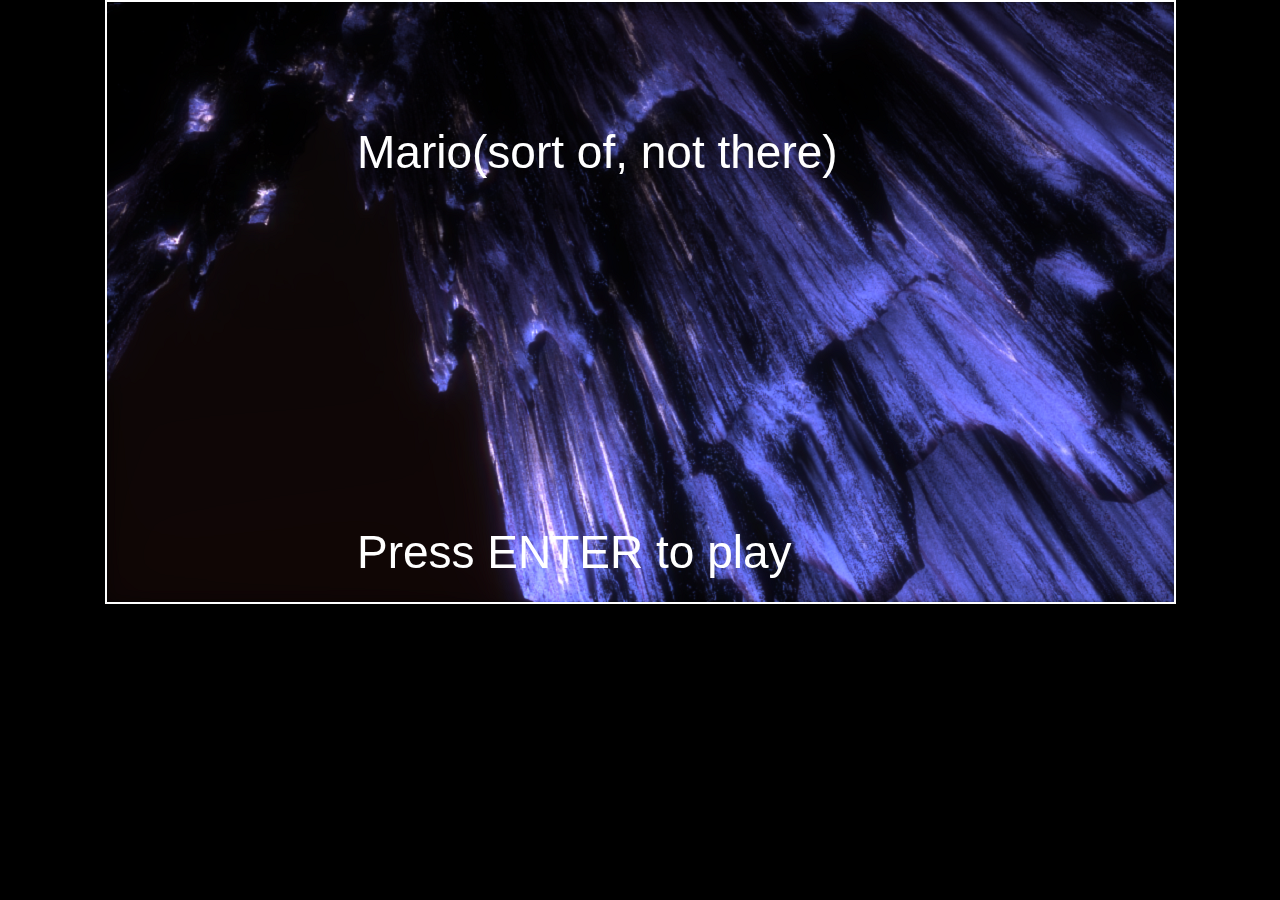
<file: public_html/MarioCristian-master/public_html/index.html>
<!DOCTYPE HTML>
<html>
	<head>
		<title>melonJS Template</title>
		<link rel="stylesheet" type="text/css" media="screen" href="index.css">
		<meta id="viewport" name="viewport" content="width=device-width, initial-scale=1, maximum-scale=1, user-scalable=no">
                <meta name="apple-mobile-web-app-capable" content="yes">
		<meta name="apple-mobile-web-app-status-bar-style" content="black">
        <link rel="apple-touch-icon" href="icons/touch-icon-iphone-60x60.png">
        <link rel="apple-touch-icon" sizes="76x76" href="icons/touch-icon-ipad-76x76.png">
        <link rel="apple-touch-icon" sizes="120x120" href="icons/touch-icon-iphone-retina-120x120.png">
        <link rel="apple-touch-icon" sizes="152x152" href="icons/touch-icon-ipad-retina-152x152.png">
	</head>
	<body>
		<!-- Canvas placeholder -->
		<div id="screen"></div>

		<!-- melonJS Library -->
		<!-- build:js js/app.min.js -->
		<script type="text/javascript" src="lib/melonJS-1.1.0-min.js"></script>

		<!-- Plugin(s) -->
		<script type="text/javascript" src="lib/plugins/debugPanel.js"></script>
		
		<!-- Game Scripts -->
		<script type="text/javascript" src="js/game.js"></script>
		<script type="text/javascript" src="js/resources.js"></script>

		<script type="text/javascript" src="js/entities/entities.js"></script>
		<script type="text/javascript" src="js/entities/HUD.js"></script>

		<script type="text/javascript" src="js/screens/title.js"></script>
		<script type="text/javascript" src="js/screens/play.js"></script>
		<!-- /build -->
		<!-- Bootstrap & Mobile optimization tricks -->
		<script type="text/javascript">
			window.onReady(function onReady() {
				game.onload();

				// Mobile browser hacks
				if (me.device.isMobile && !navigator.isCocoonJS) {
					// Prevent the webview from moving on a swipe
					window.document.addEventListener("touchmove", function (e) {
						e.preventDefault();
						window.scroll(0, 0);
						return false;
					}, false);

					// Scroll away mobile GUI
					(function () {
						window.scrollTo(0, 1);
						me.video.onresize(null);
					}).defer();

					me.event.subscribe(me.event.WINDOW_ONRESIZE, function (e) {
						window.scrollTo(0, 1);
					});
				}
			});
		</script>
	</body>
</html>
</file>
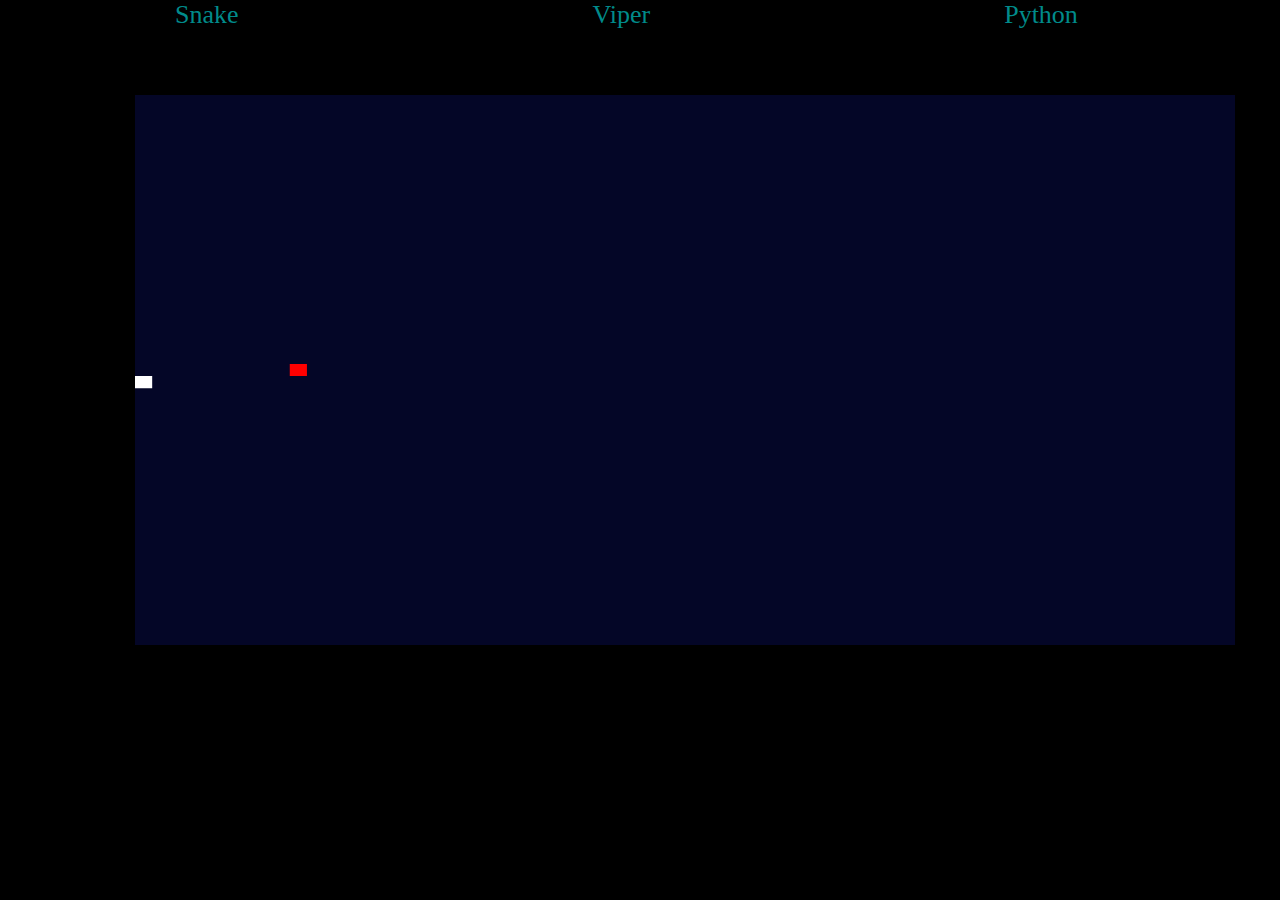
<file: public_html/snake.Cristian.R-master/public_html/index.html>
<!DOCTYPE html>
<!--
To change this license header, choose License Headers in Project Properties.
To change this template file, choose Tools | Templates
and open the template in the editor.
-->
<html>
   <!--need help cant get through video 53 --> 
   <head>
        <title>Cristian Robles-snake</title>
        <meta charset="UTF-8">
        <meta name="viewport" content="width=device-width, initial-scale=1.0">
            <link rel="stylesheet" type="text/css" href="style.css">
    </head>
    <body>     
        <nav>
            <a href="index.html">Snake</a>
            <a href="Viper.html">Viper</a>
            <a href="Python.html">Python</a>
        </nav>
        
        <canvas id="game-screen"></canvas>
        
        <script src="js/Snake.js"></script>       
    </body>
</html>
</file>
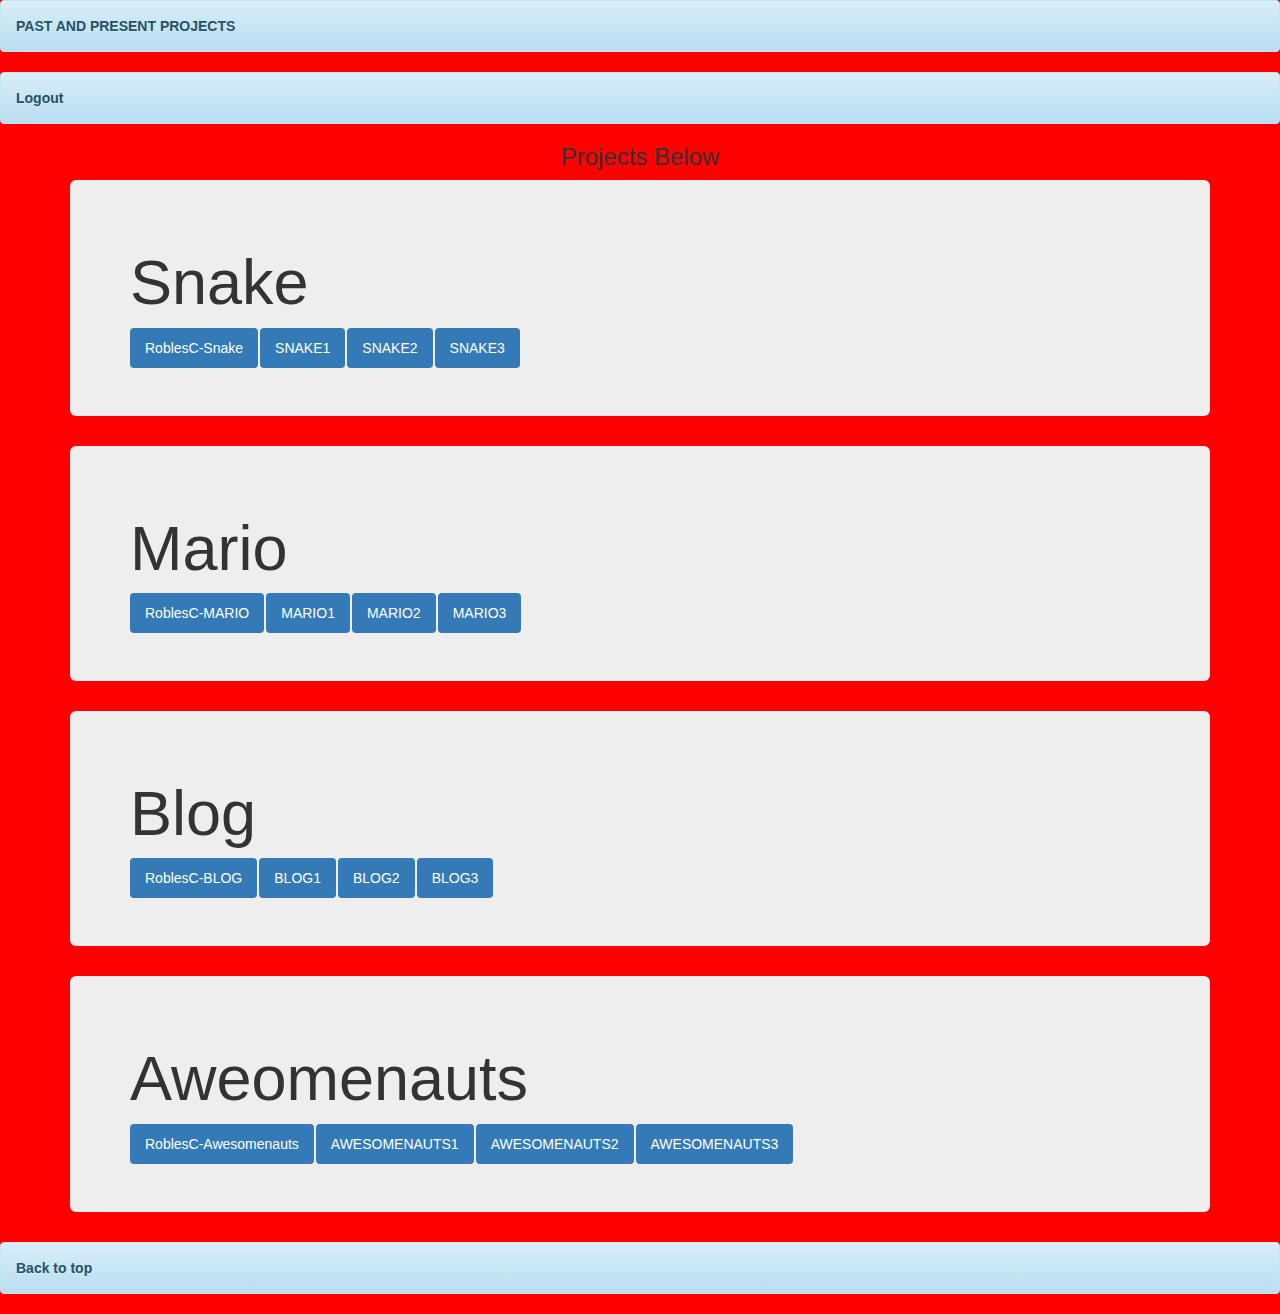
<file: public_html/homepage.html>
<!DOCTYPE html>
<!--
To change this license header, choose License Headers in Project Properties.
To change this template file, choose Tools | Templates
and open the template in the editor.
-->
<html>
    <head>
        <title>Test</title>
        <meta charset="UTF-8">
        <link rel="shcortcut icon" href="http://www.pasedfoundation.org/modules/toc/uploads/images/topics/tid326_appacademyblackgrey_small_cd9a1f78_d833_d36f_u1.jpg">
        <meta name="viewport" content="width=device-width, initial-scale=1.0">
        <link type='text/css' rel='stylesheet' href='css/bootstrap-theme.css'>
        <link type='text/css' rel='stylesheet' href='css/bootstrap.css'>
        <link type='text/css' rel='stylesheet' href='index.css'>
    </head>
    <body>
        <div class="alert alert-info" role="alert">
            <a href="pandp.html" class="alert-link">PAST AND PRESENT PROJECTS</a>
        </div>

        <div class="alert alert-info" role="alert">
            <a href="php.login.html" class="alert-link">Logout</a>
        </div>


        <h3>Projects Below</h3>

        <div class="container">
            <div class="jumbotron">
                <h1>Snake</h1>
                <ul class="nav nav-pills">
                    <li role="presentation" class="active"><a href="snake.Cristian.R-master/public_html/index.html">RoblesC-Snake</a></li>
                    <li role="presentation" class="active"><a href="#">SNAKE1</a></li>
                    <li role="presentation" class="active"><a href="#">SNAKE2</a></li>
                    <li role="presentation" class="active"><a href="#">SNAKE3</a></li>
                </ul>
            </div>
        </div>
        <div class="container">
            <div class="jumbotron">

                <h1>Mario</h1>
                <ul class="nav nav-pills">
                    <li role="presentation" class="active"><a href="MarioCristian-master/public_html/index.html">RoblesC-MARIO</a></li>
                    <li role="presentation" class="active"><a href="#">MARIO1</a></li>
                    <li role="presentation" class="active"><a href="#">MARIO2</a></li>
                    <li role="presentation" class="active"><a href="#">MARIO3</a></li>
                </ul>
            </div>
        </div>

        <div class="container">
            <div class="jumbotron">

                <h1>Blog</h1>
                <ul class="nav nav-pills">
                    <li role="presentation" class="active"><a href="http://portfolio-roblesc.rhcloud.com/">RoblesC-BLOG</a></li>
                    <li role="presentation" class="active"><a href="#">BLOG1</a></li>
                    <li role="presentation" class="active"><a href="#">BLOG2</a></li>
                    <li role="presentation" class="active"><a href="#">BLOG3</a></li>
                </ul>
            </div>
        </div>

        <div class="container">
            <div class="jumbotron">
                <h1>Aweomenauts</h1>
                <ul class="nav nav-pills">
                    <li role="presentation" class="active"><a href="RoblesC-Awesomenautsv3-master/index.php">RoblesC-Awesomenauts</a></li>
                    <li role="presentation" class="active"><a href="#">AWESOMENAUTS1</a></li>
                    <li role="presentation" class="active"><a href="#">AWESOMENAUTS2</a></li>
                    <li role="presentation" class="active"><a href="#">AWESOMENAUTS3</a></li>
                </ul>
            </div>
        </div>
        
        <div class="alert alert-info" role="alert">
            <a href="#" class="alert-link">Back to top</a>
        </div>

        <script src="http://ajax.googleapis.com/ajax/libs/jquery/1.11.0/jquery.min.js"></script>
        <script src="js/bootstrap.min.js"></script>       
    </body>
</html>
</file>
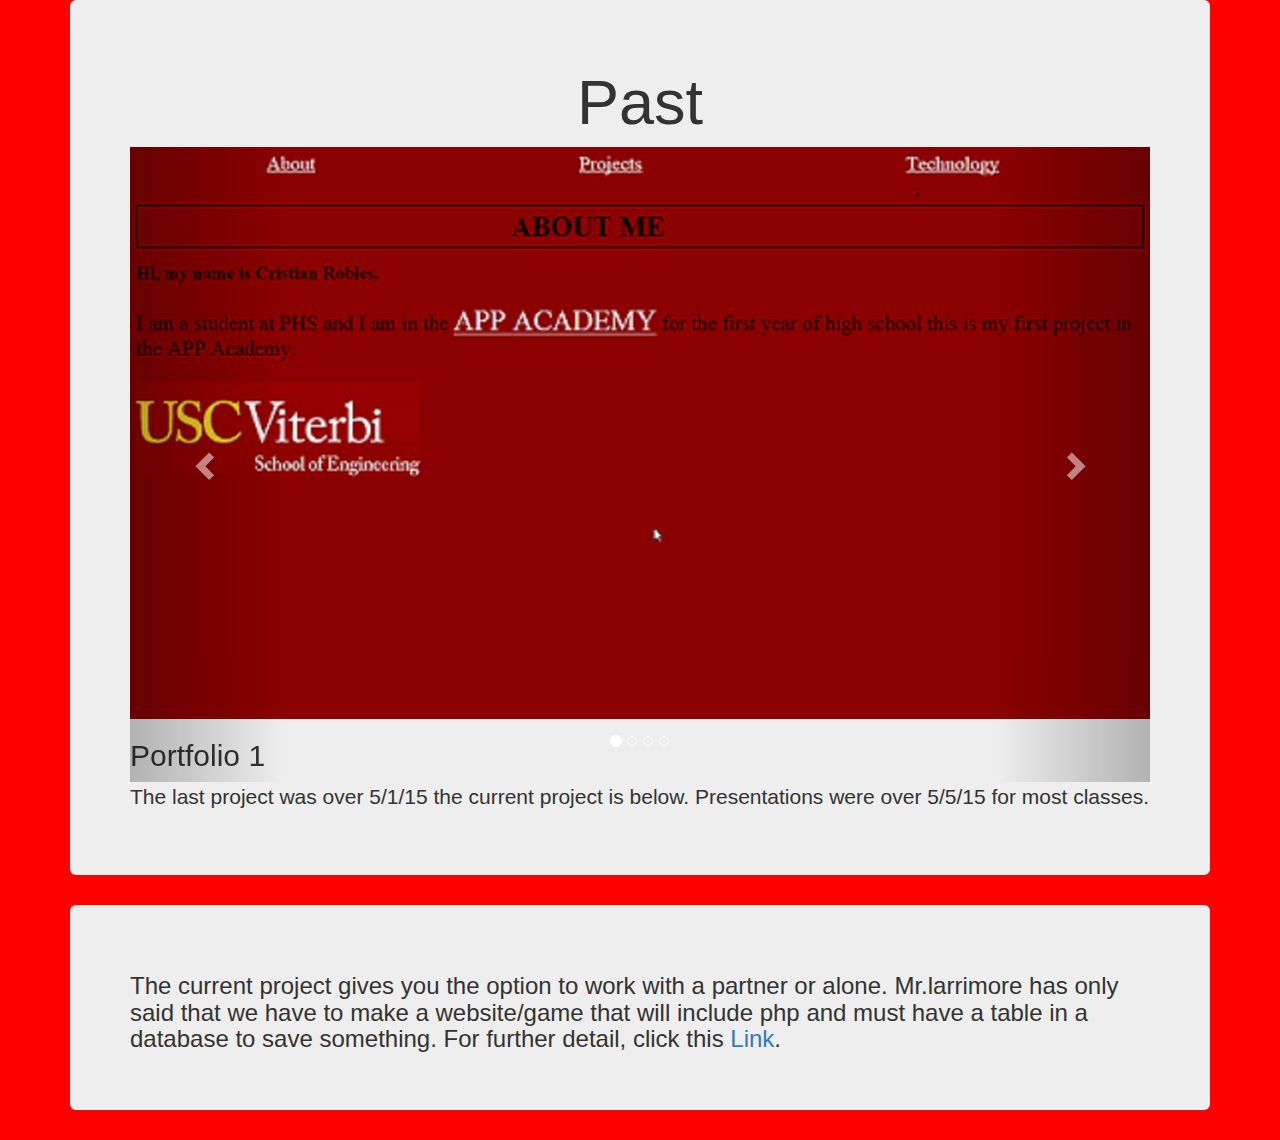
<file: public_html/pandp.html>
<!DOCTYPE html>
<!--
To change this license header, choose License Headers in Project Properties.
To change this template file, choose Tools | Templates
and open the template in the editor.
-->
<html>
    <head>
        <title>Past & Present</title>
        <meta charset="UTF-8">
        <link rel="shcortcut icon" href="http://www.pasedfoundation.org/modules/toc/uploads/images/topics/tid326_appacademyblackgrey_small_cd9a1f78_d833_d36f_u1.jpg">
        <meta name="viewport" content="width=device-width, initial-scale=1.0">
        <link type='text/css' rel='stylesheet' href='css/bootstrap-theme.css'>
        <link type='text/css' rel='stylesheet' href='css/bootstrap.css'>
        <link type='text/css' rel='stylesheet' href='css/pandp.css'>
    </head>
    <body>
        <div class="container">
            <div class="jumbotron">
                <h1>Past</h1>
                <div id="myCarousel" class="carousel slide" data-ride="carousel">
                    <!-- Indicators -->
                    <ol class="carousel-indicators">
                        <li data-target="#myCarousel" data-slide-to="0" class="active"></li>
                        <li data-target="#myCarousel" data-slide-to="1"></li>
                        <li data-target="#myCarousel" data-slide-to="2"></li>
                        <li data-target="#myCarousel" data-slide-to="3"></li>
                    </ol>

                    <!-- Wrapper for slides -->
                    <div class="carousel-inner" role="listbox">
                        <div class="item active">
                            <img src="img/P1.png" alt="Portfollio 1">
                            <h2>Portfolio 1</h2>
                        </div>

                        <div class="item">
                            <img src="img/Snake.png" alt="Snake">
                            <h2>Snake</h2>
                        </div>

                        <div class="item">
                            <img src="img/blog.png" alt="Blog">
                            <h2>Blog</h2>
                        </div>

                        <div class="item">
                            <img src="img/Awesomenauts.png" alt="Awesomeauts">
                            <h2>Awesomenauts</h2>
                        </div>
                    </div>

                    <!-- Left and right controls -->
                    <a class="left carousel-control" href="#myCarousel" role="button" data-slide="prev">
                        <span class="glyphicon glyphicon-chevron-left" aria-hidden="true"></span>
                        <span class="sr-only">Previous</span>
                    </a>
                    <a class="right carousel-control" href="#myCarousel" role="button" data-slide="next">
                        <span class="glyphicon glyphicon-chevron-right" aria-hidden="true"></span>
                        <span class="sr-only">Next</span>
                    </a>
                </div>
                <p>The last project was over 5/1/15 the current project is below. Presentations were over 5/5/15 for most classes.</p>
            </div>
        </div>
        <div class="container">
            <div class="jumbotron">
                <h3>The current project gives you the option to work with a partner or alone. Mr.larrimore has only said that we have to make a
                    website/game that will include php and must have a  table in a database to save something. For further detail, click this <a href="http://wiki.theappacademy.us/index.php?title=Category:Final_Project">Link</a>.</h3>



            </div>
        </div>



        <script src="http://ajax.googleapis.com/ajax/libs/jquery/1.11.0/jquery.min.js"></script>
        <script src="js/bootstrap.min.js"></script>
    </body>
</html>
</file>
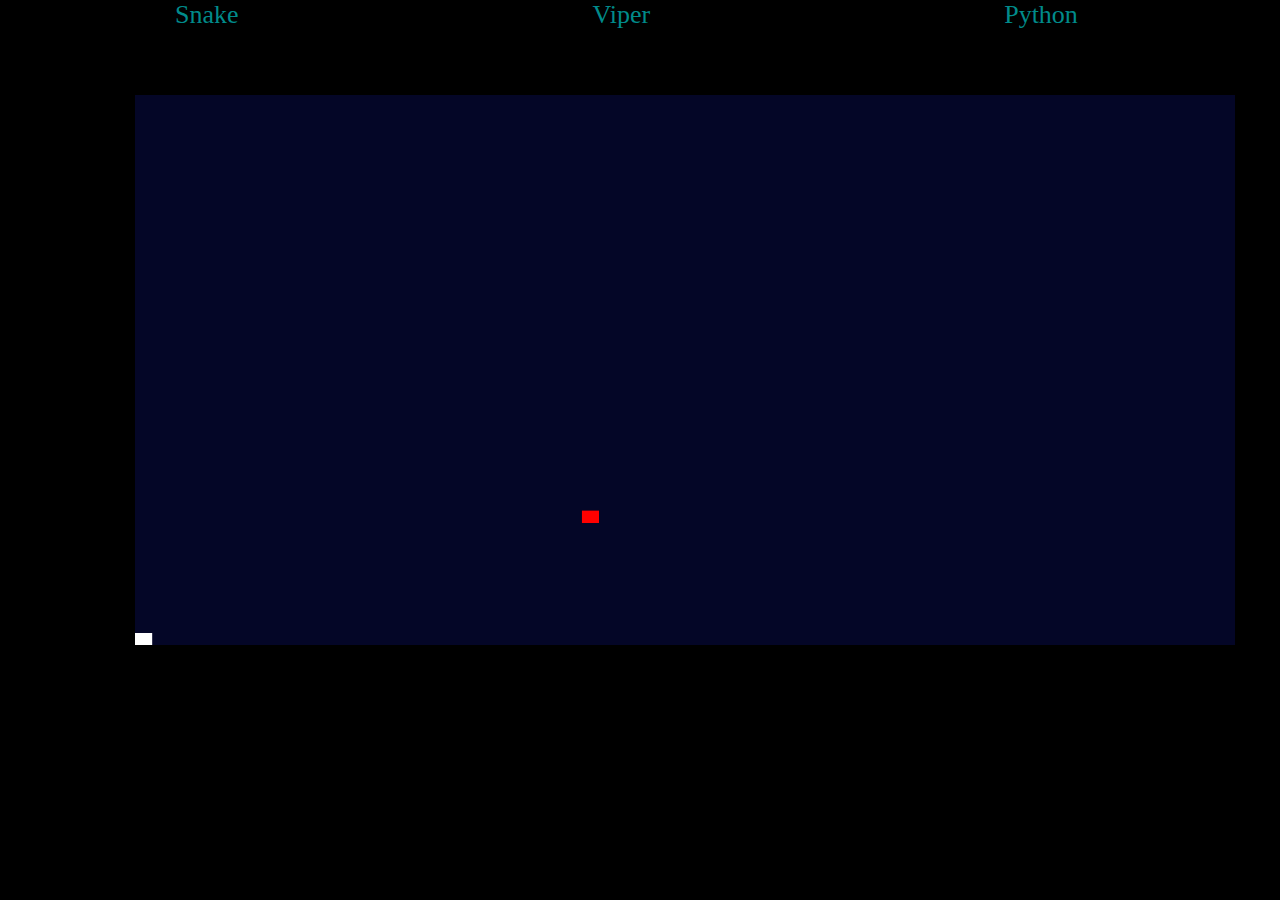
<file: public_html/snake.Cristian.R-master/public_html/Python.html>
<!DOCTYPE html>
<!--
To change this license header, choose License Headers in Project Properties.
To change this template file, choose Tools | Templates
and open the template in the editor.
-->
<html>
    <head>
        <title>Python</title>
        <meta charset="UTF-8">
        <meta name="viewport" content="width=device-width, initial-scale=1.0">
        <link rel="stylesheet" type="text/css" href="style.css">
    </head>
    <body>
        <nav>
            <a href="index.html">Snake</a>
            <a href="Viper.html">Viper</a>
            <a href="Python.html">Python</a>
        </nav>
   
        <canvas id="game-screen"></canvas>
        
        <script src="js/Python.js"></script> 
    </body>
</html>
</file>
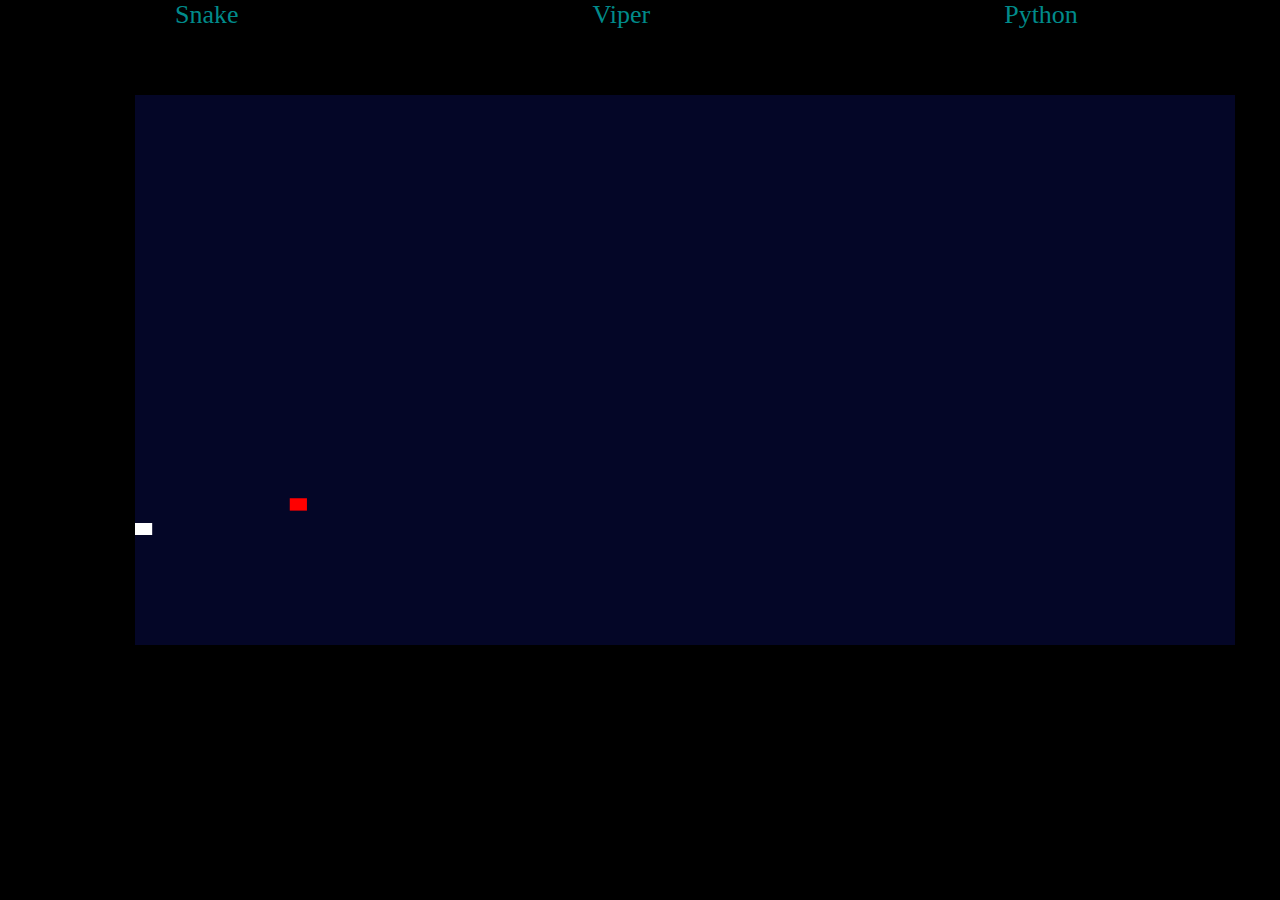
<file: public_html/snake.Cristian.R-master/public_html/Viper.html>
<!DOCTYPE html>
<!--
To change this license header, choose License Headers in Project Properties.
To change this template file, choose Tools | Templates
and open the template in the editor.
-->
<html>
    <head>
        <title>Viper</title>
        <meta charset="UTF-8">
        <meta name="viewport" content="width=device-width, initial-scale=1.0">
        <link rel="stylesheet" type="text/css" href="style.css">
    </head>
    <body>
        <nav>
            <a href="index.html">Snake</a>
            <a href="Viper.html">Viper</a>
            <a href="Python.html">Python</a>
        </nav>
        
         <canvas id="game-screen"></canvas>
        
        <script src="js/Viper.js"></script 
        
    </body>
</html>
</file>
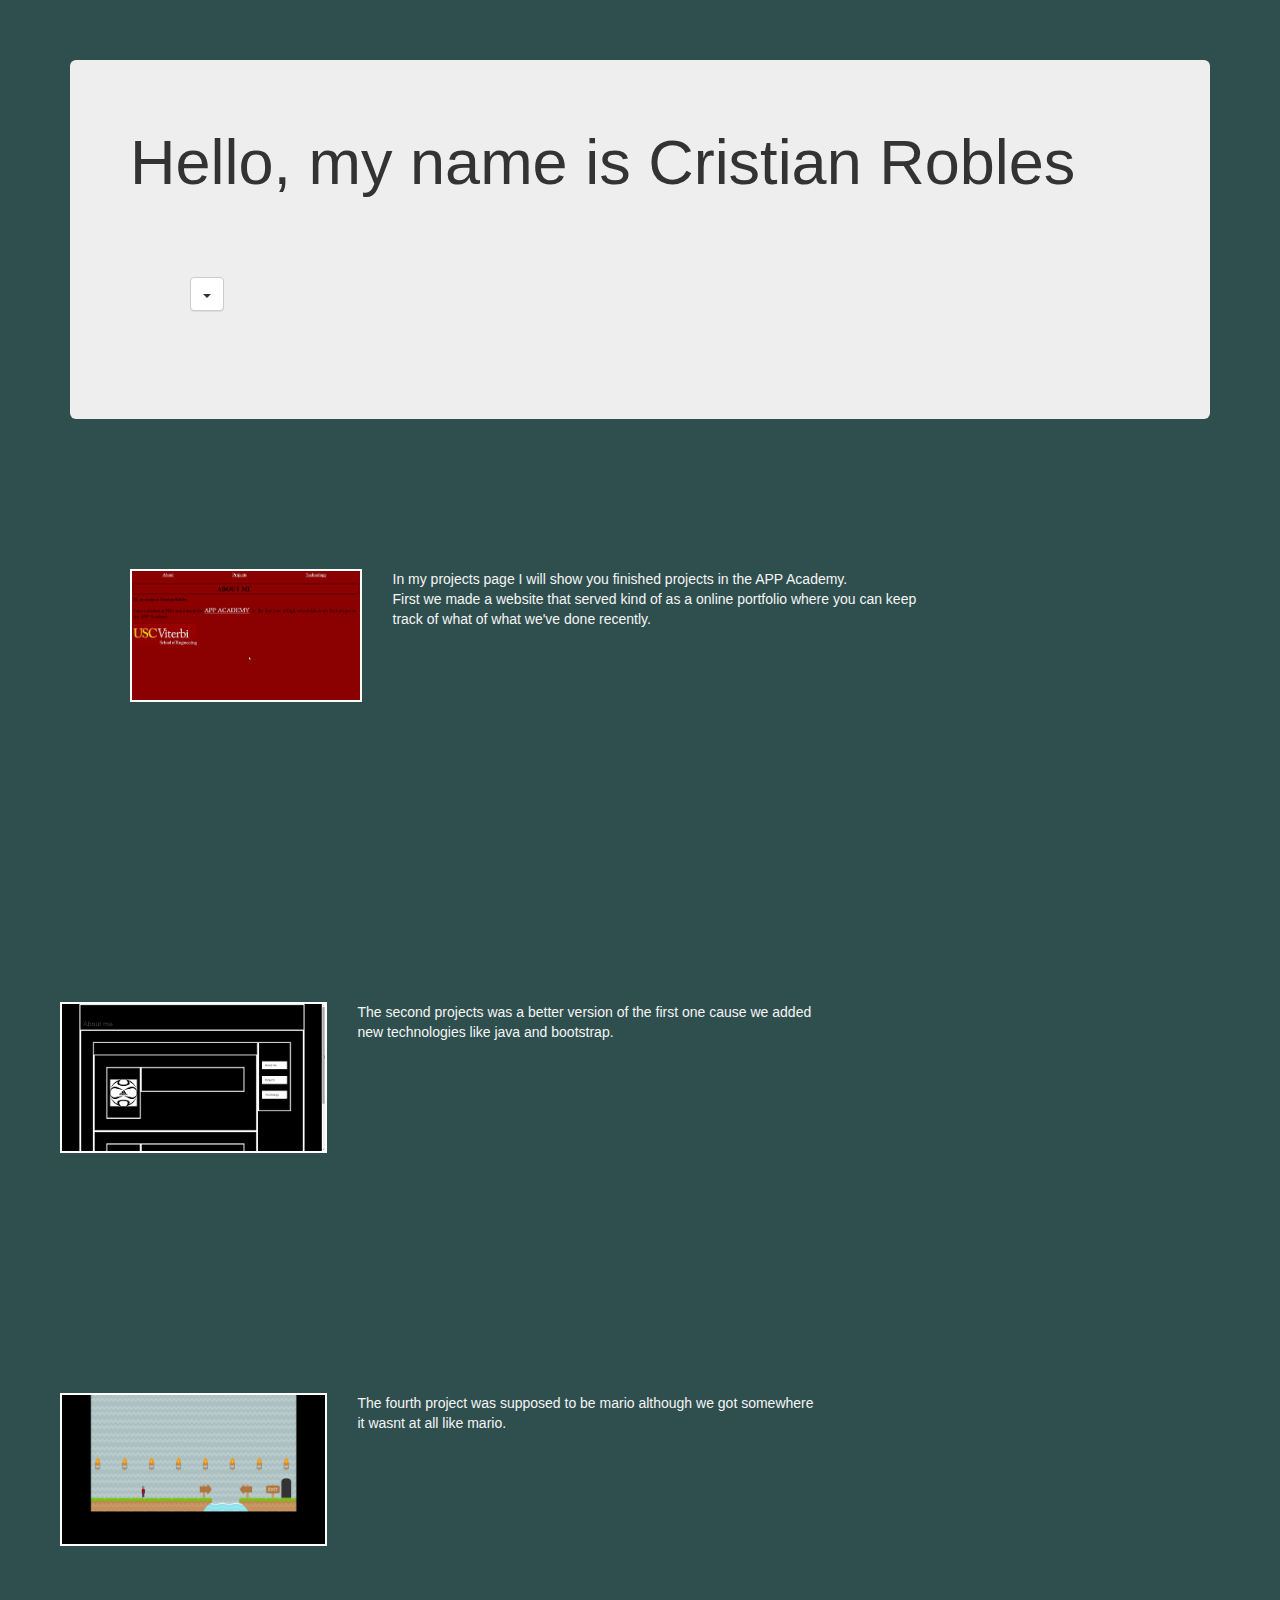
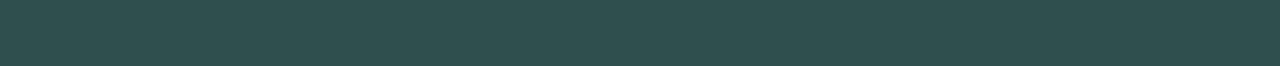
<file: public_html/RoblesC-BLOG-master/Portfolio2-jQuery-master/public_html/Projects.html>
<!DOCTYPE html>
<!--
To change this license header, choose License Headers in Project Properties.
To change this template file, choose Tools | Templates
and open the template in the editor.
-->
<html>
    <head>
        <title>Cristian Robles-portfolio 2.0</title>
           <!-- this is thee portfolio that we did last semester and all we are doing is just fixing and adding
        jquery to it but i did not really like the jquery things so i did not add any-->
        <meta charset="UTF-8">
        <meta name="viewport" content="width=device-width, initial-scale=1.0">
        <link type='text/css' rel='stylesheet' href='css/bootstrap-theme.css'>
        <link type='text/css' rel='stylesheet' href='css/bootstrap.css'>
        <link type='text/css' rel='stylesheet' href='css/Projects.css'>
    </head>
    <body>
        
        <div class="container">
           <div class="jumbotron">
  <h1 id="tite">Hello, my name is Cristian Robles</h1>              
        <nav class='list-group'></nav>       
        <div class="dropdown">
  <button class="btn btn-default dropdown-toggle" type="button" id="dropdownMenu1" data-toggle="dropdown">
    <span class="caret"></span>
  </button>
  <ul class="dropdown-menu" role="menu" aria-labelledby="dropdownMenu1">
    <li role="presentation"><a class='list-group-item' href='index.html'>About Me</a></li>
    <li role="presentation"><a class='list-group-item' href='Projects.html'>Projects</a></li>
    <li role="presentation"><a class='list-group-item' href='Technology.html'>Technology</a></li>
    <li role="presentation"><a class='list-group-item' href='jQuery.html'>jQuery</a></li>
    <li role="presentation" class="divider"></li>
    <li role="presentation"><a class='list-group-item' href='index.php'>Blog</a></li>
  </ul>
</div>
</div>       
        
           <div class='row'>  
                        <div class="col-xs-3">
                            <img id='new-border' class="img-responsive" src="images/website screenshot.png">
                        </div>
                  <!--these are all the things that are on the portfoio website-->
                        <div class='col-xs-9'>
                            <article>In my projects page I will show you finished projects in the APP Academy.<br>
                                First we made a website that served kind of as a online portfolio where you can keep<br>
                            track of what of what we've done recently.</article>
                        </div>
                    </div>
                    </div>
                                          
                    <div class='row'> 
                        <div class="col-xs-3">
                            <img id='old-border' class="img-responsive" src="images/portfolio 2.0.png">
                        </div>
                        
                        <div class='col-xs-9'>
                            <article>The second projects was a better version of the first one cause we added<br> 
                            new technologies like java and bootstrap.</article>
                        </div>
                    </div>  
        <div class='row'> 
                       <div class="col-xs-3">
                            <img id='past-border' class="img-responsive" src="images/Mario-screenshot.png">
                        </div> 
                        
                        <div class='col-xs-9'>
                            <article>The fourth project was supposed to be mario although we got somewhere<br>
                            it wasnt at all like mario.</article>
                        </div>
        </div>
        <!--this is my projects page-->
       
         <script src="http://ajax.googleapis.com/ajax/libs/jquery/1.11.0/jquery.min.js"></script>
       <script src="js/bootstrap.min.js"></script>  
    </body>
</html>
</file>
<file: public_html/MarioCristian-master/public_html/index.css>
body {
	background-color: #000;
	color: #fff;

	/* Allow mouse dragging. */
	-moz-user-select: none;
	-ms-user-select: none;
	-o-user-select: none;
	-webkit-user-select: none;
	user-select: none;
	
	/* disable touch panning/zooming */
	-ms-touch-action: none;
	touch-action: none;

	/* Allow canvas to hit the edges of the browser viewport. */
	margin: 0;
}

#screen canvas {
	margin: auto;
        border:2px solid white;
	/* Hide the gap for font descenders. */
	display: block;
	
	/* disable scaling interpolation */
	image-rendering: optimizeSpeed;
	image-rendering: -moz-crisp-edges;
	image-rendering: -o-crisp-edges;
	image-rendering: -webkit-optimize-contrast;
	image-rendering: optimize-contrast;
	-ms-interpolation-mode: nearest-neighbor;
}
</file>
<file: public_html/snake.Cristian.R-master/public_html/style.css>
body{
    margin:0px;
    padding:0px;
    background-color: black;
}
#game-screen{
   width:1100px;
   height:550px;
   padding-left:135px;
   padding-top: 65px;
}
a{
    font-size: 26px;
    padding:175px;
    color:darkcyan;
    text-decoration: none;
}
</file>
<file: public_html/index.css>
body{
    background-color: red;
}
h3{
    text-decoration-color: black;
    text-align: center;
    
}
</file>
<file: public_html/css/pandp.css>
body{
    background-color: red;
}
h1{
    text-align: center;
}
</file>
<file: public_html/RoblesC-BLOG-master/Portfolio2-jQuery-master/public_html/css/Projects.css>
div{
    border-style:none;
    border-width:5px;
    border-color: white;
    padding:60px;
}
.list-group-item{
    margin-top: 35px;
    margin-bottom: 35px;
}
.jumbotron{
    background-image: url(http://www.fubiz.net/wp-content/uploads/2013/02/Mountains-of-Mist171.jpg)
     
}
h1{
    text-decoration-color: #f9f9f9;
}
body{
    background-color:darkslategray;
}
#new-border{
    border:2px solid white;
}
#old-border{
     border:2px solid white;
}
article{
    color:whitesmoke;
}
#past-border{
   border:2px solid white; 
}
</file>
